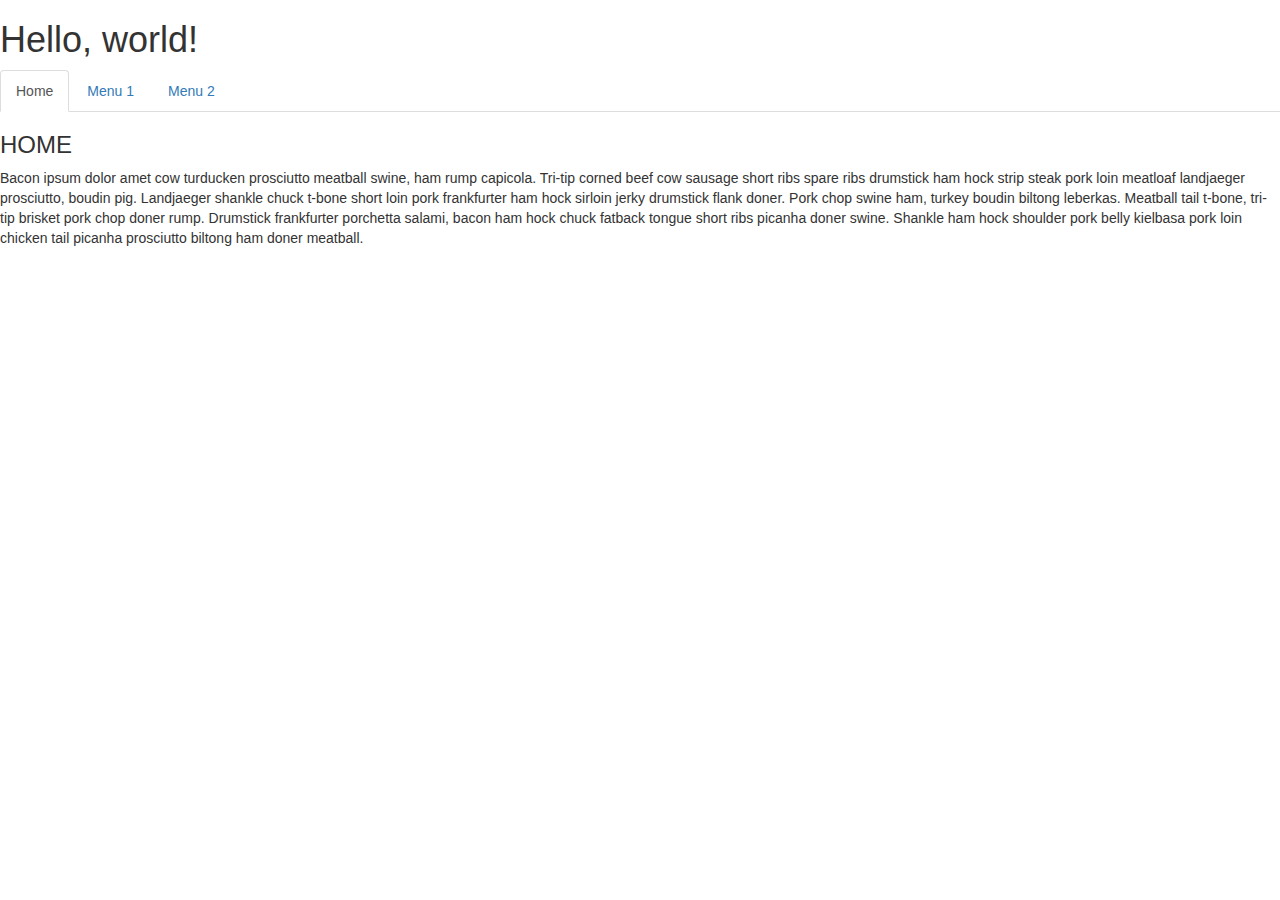
<file: images/file.html>
<!DOCTYPE html>
<html lang="en">
<head>
    <meta charset="utf-8">
    <meta http-equiv="X-UA-Compatible" content="IE=edge">
    <meta name="viewport" content="width=device-width, initial-scale=1">
    <title>Bootstrap 101 Template</title>

    <!-- Bootstrap -->
    <link href="https://maxcdn.bootstrapcdn.com/bootstrap/3.3.2/css/bootstrap.min.css" rel="stylesheet">

    <!-- HTML5 shim and Respond.js for IE8 support of HTML5 elements and media queries -->
    <!-- WARNING: Respond.js doesn't work if you view the page via file:// -->
    <!--[if lt IE 9]>
        <script src="https://oss.maxcdn.com/html5shiv/3.7.2/html5shiv.min.js"></script>
        <script src="https://oss.maxcdn.com/respond/1.4.2/respond.min.js"></script>
    <![endif]-->
</head>
<body>
    <h1>Hello, world!</h1>
<ul class="nav nav-tabs">
  <li class="active"><a data-toggle="tab" href="#home">Home</a></li>
  <li><a data-toggle="tab" href="#menu1">Menu 1</a></li>
  <li><a data-toggle="tab" href="#menu2">Menu 2</a></li>
</ul>

<div class="tab-content">
  <div id="home" class="tab-pane fade in active">
    <h3>HOME</h3>
      <p>Bacon ipsum dolor amet cow turducken prosciutto meatball swine, ham rump capicola. Tri-tip corned beef cow sausage short ribs spare ribs drumstick ham hock strip steak pork loin meatloaf landjaeger prosciutto, boudin pig. Landjaeger shankle chuck t-bone short loin pork frankfurter ham hock sirloin jerky drumstick flank doner. Pork chop swine ham, turkey boudin biltong leberkas. Meatball tail t-bone, tri-tip brisket pork chop doner rump. Drumstick frankfurter porchetta salami, bacon ham hock chuck fatback tongue short ribs picanha doner swine. Shankle ham hock shoulder pork belly kielbasa pork loin chicken tail picanha prosciutto biltong ham doner meatball.</p>
  </div>
  <div id="menu1" class="tab-pane fade">
    <h3>Menu 1</h3>
    <p>Andouille leberkas t-bone corned beef, venison flank shoulder doner swine pork chop. Frankfurter andouille short ribs beef bacon. Sausage rump drumstick tri-tip. T-bone bresaola ball tip, flank pork chop ground round cupim shank biltong leberkas boudin.

Tail pork chop beef shoulder turkey rump hamburger capicola frankfurter leberkas venison ribeye corned beef swine doner. Corned beef tenderloin bacon chicken pork loin cow. Ball tip turducken leberkas, t-bone meatball prosciutto drumstick ham hock tenderloin. Pastrami shoulder filet mignon, pork chop picanha pig ham venison tri-tip brisket. Cow landjaeger porchetta alcatra salami. Tenderloin venison frankfurter, pork chop short ribs bacon ham brisket capicola porchetta spare ribs rump pork loin ham hock ball tip.</p>
  </div>
  <div id="menu2" class="tab-pane fade">
    <h3>Menu 2</h3>
    <p>Salami cow tri-tip, pork loin hamburger frankfurter ham hock capicola leberkas pork rump strip steak andouille. Salami ground round bresaola rump, flank turducken fatback shank alcatra. Swine doner venison pastrami cupim pancetta tenderloin spare ribs pig beef chuck beef ribs ball tip hamburger. Corned beef shank prosciutto porchetta short ribs venison drumstick alcatra tongue flank andouille kevin. Tail beef ribs turkey pork belly.</p>
  </div>
</div>
    <!-- jQuery (necessary for Bootstrap's JavaScript plugins) -->
    <script src="https://ajax.googleapis.com/ajax/libs/jquery/1.11.2/jquery.min.js"></script>
    <!-- Include all compiled plugins (below), or include individual files as needed -->
    <script src="https://maxcdn.bootstrapcdn.com/bootstrap/3.3.2/js/bootstrap.min.js"></script>
</body>
</html>
</file>
